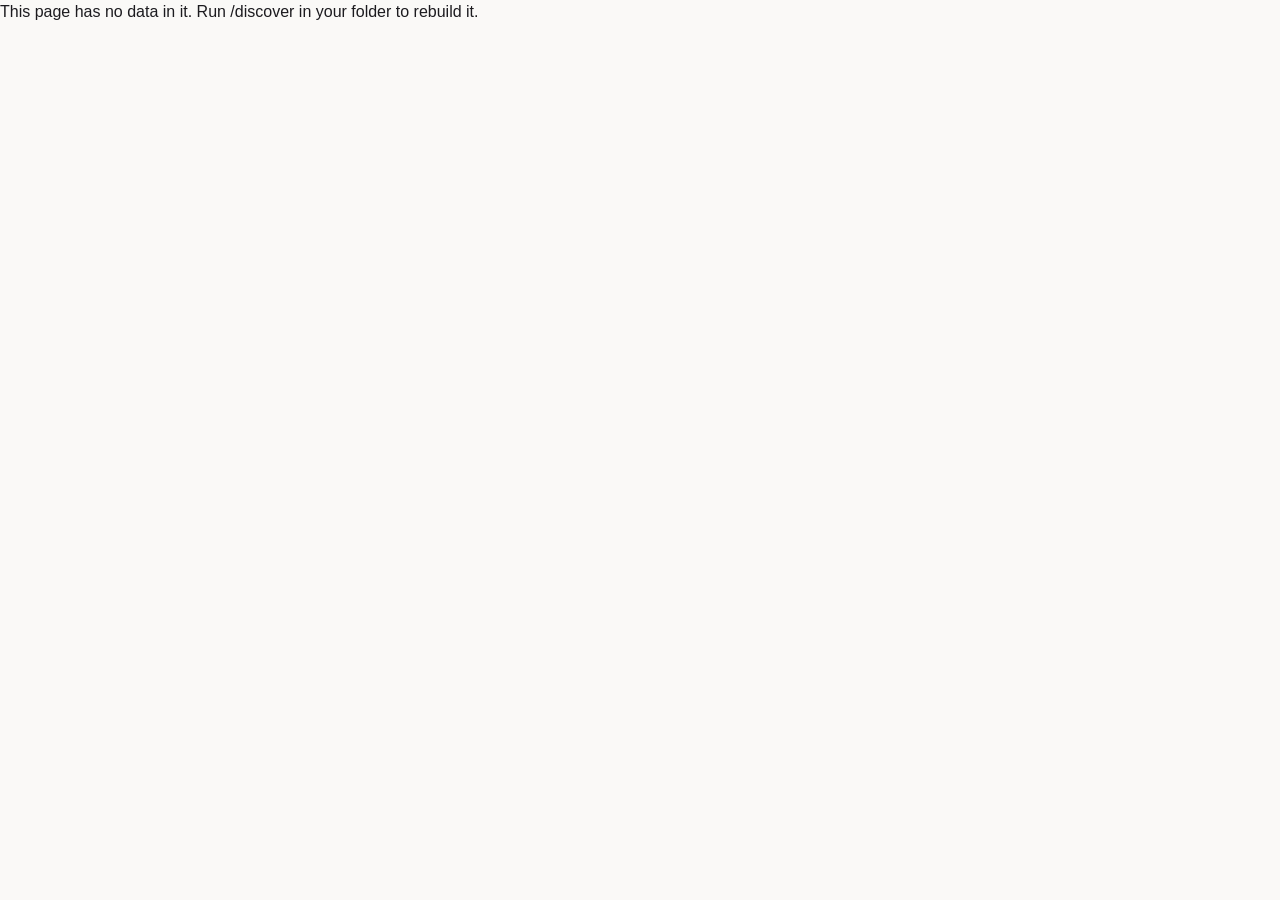
<file: plugins/discover/shared/page-template.html>
<!doctype html>
<html lang="en">
<head>
<meta charset="utf-8">
<meta name="viewport" content="width=device-width, initial-scale=1">
<meta http-equiv="Content-Security-Policy" content="default-src 'none'; script-src 'unsafe-inline'; style-src 'unsafe-inline'; img-src data:; base-uri 'none'; form-action 'none'">
<title>Discovery</title>
<style>
:root {
  --paper: #faf9f7; --card: #ffffff; --ink: #1c1b1f; --soft: #5b5966; --line: #e4e1ea;
  --violet: #57068c; --accent: #57068c; --accent-soft: #f1e8f7; --on-violet: #ffffff;
  --for: #1d5fa8; --for-soft: #e6eff9; --against: #b3541e; --against-soft: #fbeee4;
  --note: #f4f2ee; --ok: #1f7a4d; --ok-soft: #e2f3e9; --wait: #8a5a00; --wait-soft: #fbf0d9;
  --zone: #f7eefc;
}
@media (prefers-color-scheme: dark) {
  :root {
    --paper: #151418; --card: #1e1d23; --ink: #eceaf1; --soft: #a7a4b3; --line: #33313b;
    --violet: #57068c; --accent: #c9a2e8; --accent-soft: #2c2236; --on-violet: #ffffff;
    --for: #8db8ea; --for-soft: #1c2a3b; --against: #eaa77c; --against-soft: #3a261a;
    --note: #25232b; --ok: #7fd1a5; --ok-soft: #173326; --wait: #f0c56b; --wait-soft: #3a2f16;
    --zone: #251c2e;
  }
}
* { box-sizing: border-box; }
html { -webkit-text-size-adjust: 100%; }
body { margin: 0; background: var(--paper); color: var(--ink);
  font: 16px/1.55 -apple-system, BlinkMacSystemFont, "Segoe UI", Roboto, Helvetica, Arial, sans-serif;
  overflow-wrap: anywhere; }
.wrap { max-width: 880px; margin: 0 auto; padding: 0 16px; }
header.top { background: var(--violet); color: var(--on-violet); padding: 26px 0 22px; }
header.top .eyebrow { color: #e9d7f7; }
header.top h1 { color: #fff; }
header.top .meta { color: #e9d7f7; }
.eyebrow { font-size: 12px; letter-spacing: .12em; text-transform: uppercase; color: var(--accent); font-weight: 700; }
h1 { font-size: 26px; line-height: 1.25; margin: 6px 0 8px; }
h2 { font-size: 21px; margin: 0 0 4px; }
h3 { font-size: 16px; margin: 22px 0 8px; }
h4 { font-size: 14px; margin: 14px 0 6px; }
.meta { font-size: 14px; margin: 0; }
.progress { list-style: none; margin: 18px 0 0; padding: 0; display: grid; grid-template-columns: repeat(6, 1fr); gap: 8px; }
.progress li { background: rgba(255,255,255,.10); border: 1px solid rgba(255,255,255,.22); border-radius: 10px; padding: 8px 10px; min-width: 0; }
.progress .num { font-size: 11px; opacity: .8; letter-spacing: .06em; text-transform: uppercase; display: block; }
.progress .name { font-weight: 700; font-size: 14px; display: block; }
.progress .state { font-size: 12px; display: block; margin-top: 2px; }
.progress li.done { background: #fff; color: var(--violet); border-color: #fff; }
.progress li.waiting { background: #ffe9a8; color: #3d2a00; border-color: #ffe9a8; }
.progress li.running { background: #e9d7f7; color: #2d0549; border-color: #e9d7f7; }
.progress li.skipped { opacity: .65; }
@media (max-width: 720px) { .progress { grid-template-columns: repeat(3, 1fr); } }
@media (max-width: 420px) { .progress { grid-template-columns: repeat(2, 1fr); } }
nav.jump { position: sticky; top: 0; z-index: 5; background: var(--paper); border-bottom: 1px solid var(--line); }
nav.jump .wrap { display: flex; gap: 6px; overflow-x: auto; padding-top: 8px; padding-bottom: 8px; scrollbar-width: thin; }
nav.jump a { white-space: nowrap; font-size: 13px; text-decoration: none; padding: 5px 10px; border-radius: 999px;
  border: 1px solid var(--line); color: var(--ink); background: var(--card); }
nav.jump a:hover { border-color: var(--accent); }
main { padding: 8px 0 56px; }
section.part { padding: 30px 0 6px; border-bottom: 1px solid var(--line); scroll-margin-top: 52px; }
section.part:last-of-type { border-bottom: 0; }
.lead { color: var(--soft); font-size: 14px; margin: 0 0 14px; }
.notice { background: var(--note); border-left: 4px solid var(--accent); padding: 12px 14px; border-radius: 6px; font-size: 15px; margin: 18px 0 0; }
.waiting { background: var(--wait-soft); color: var(--ink); border-left: 4px solid var(--wait); padding: 10px 14px; border-radius: 6px; font-size: 15px; margin: 0 0 14px; }
.waiting strong { color: var(--wait); }
.notrun { background: var(--card); border: 1px dashed var(--line); border-radius: 12px; padding: 16px 18px; color: var(--soft); }
.notrun p { margin: 0; }
.notrun p + p { margin-top: 4px; }
code { font: 600 14px/1.4 ui-monospace, SFMono-Regular, Menlo, Consolas, monospace; background: var(--accent-soft); color: var(--accent);
  padding: 1px 6px; border-radius: 6px; }
.toolbar { display: flex; gap: 8px; flex-wrap: wrap; margin: 4px 0 6px; }
button { font: inherit; font-size: 14px; padding: 7px 12px; border-radius: 8px; border: 1px solid var(--line);
  background: var(--card); color: var(--ink); cursor: pointer; }
button:hover { border-color: var(--accent); }
button.primary { background: var(--violet); color: #fff; border-color: var(--violet); }
button:focus-visible, summary:focus-visible, a:focus-visible { outline: 2px solid var(--accent); outline-offset: 2px; }
a { color: var(--accent); }
.panel { background: var(--card); border: 1px solid var(--line); border-radius: 12px; padding: 16px 18px; margin: 10px 0; }
.panel > :first-child { margin-top: 0; }
.panel > :last-child { margin-bottom: 0; }
.big { font-size: 18px; font-weight: 650; margin: 0; }
.small { font-size: 13px; color: var(--soft); }
.chips { display: flex; flex-wrap: wrap; gap: 6px; margin: 6px 0; }
.chip { display: inline-block; font-size: 12px; font-weight: 650; padding: 3px 9px; border-radius: 999px; background: var(--note); color: var(--soft); border: 1px solid var(--line); }
.chip.accent { background: var(--accent-soft); color: var(--accent); border-color: transparent; }
.chip.risk { background: var(--violet); color: #fff; border-color: transparent; }
.chip.ok { background: var(--ok-soft); color: var(--ok); border-color: transparent; }
.chip.wait { background: var(--wait-soft); color: var(--wait); border-color: transparent; }
.chip.no { background: var(--against-soft); color: var(--against); border-color: transparent; }
.chip.guess { background: var(--card); color: var(--wait); border: 1px dashed var(--wait); }
.sources { margin: 8px 0 0; padding: 0; list-style: none; font-size: 14px; }
.sources li { margin: 3px 0; }
.sources .from { color: var(--soft); font-size: 13px; }
.aid { display: inline-block; font-size: 11px; font-weight: 800; color: var(--accent); background: var(--accent-soft); border-radius: 6px; padding: 1px 6px; margin-right: 6px; vertical-align: 1px; }
.about { font-size: 13px; color: var(--soft); margin: 4px 0 0; }
.about b { color: var(--ink); font-weight: 650; }
ul.clean { margin: 0; padding-left: 20px; } ul.clean li { margin-bottom: 6px; }
ol.clean { margin: 0; padding-left: 22px; } ol.clean li { margin-bottom: 8px; }
.quote-box { font-size: 17px; margin: 0; padding: 12px 14px; border-left: 4px solid var(--accent); background: var(--accent-soft); border-radius: 6px; }

/* Assumption map */
.map { display: grid; grid-template-columns: 140px repeat(3, 1fr); gap: 6px; margin: 10px 0 4px; }
.map .head { font-size: 12px; font-weight: 700; color: var(--soft); padding: 4px 6px; align-self: end; }
.map .rowhead { font-size: 12px; font-weight: 700; color: var(--soft); padding: 8px 6px; }
.map .cell { background: var(--card); border: 1px solid var(--line); border-radius: 10px; padding: 8px; min-height: 64px; font-size: 13px; min-width: 0; }
.map .cell.zone { background: var(--zone); border: 2px solid var(--accent); }
.map .cell ul { margin: 0; padding-left: 16px; }
.map .cell li { margin-bottom: 4px; }
.map .cell .cell-label { display: none; }
.map-key { font-size: 13px; color: var(--soft); margin: 4px 0 0; }
@media (max-width: 640px) {
  .map { grid-template-columns: 1fr; }
  .map .head, .map .rowhead { display: none; }
  .map .cell { min-height: 0; }
  .map .cell.empty { display: none; }
  .map .cell .cell-label { display: block; font-weight: 700; font-size: 12px; color: var(--soft); margin-bottom: 4px; }
}
.acard { background: var(--card); border: 1px solid var(--line); border-radius: 12px; padding: 14px 16px; margin: 10px 0; }
.acard.risky { border-left: 5px solid var(--accent); }
.acard .statement { font-size: 17px; font-weight: 650; margin: 2px 0 6px; }
.tests { font-size: 14px; margin: 6px 0 0; }
.tests div { margin: 2px 0; }

/* Evidence cards (from the evidence check v6) */
details.card { background: var(--card); border: 1px solid var(--line); border-radius: 12px; margin: 14px 0; overflow: hidden; }
details.card > summary { list-style: none; cursor: pointer; padding: 16px 18px; }
details.card > summary::-webkit-details-marker { display: none; }
.card-top { display: flex; justify-content: space-between; gap: 12px; align-items: baseline; flex-wrap: wrap; }
.statement { font-size: 18px; font-weight: 650; margin: 4px 0 10px; }
.pill { display: inline-block; font-size: 13px; font-weight: 700; padding: 4px 10px; border-radius: 999px;
  background: var(--accent-soft); color: var(--accent); white-space: nowrap; }
.basis { color: var(--soft); font-size: 14px; margin: 8px 0 0; }
.bar { display: flex; height: 10px; border-radius: 999px; overflow: hidden; background: var(--line); }
.bar span { display: block; height: 100%; }
.bar .f { background: var(--for); } .bar .a { background: var(--against); }
.tally { display: flex; justify-content: space-between; gap: 8px; font-size: 13px; margin-top: 5px; }
.tally .f { color: var(--for); font-weight: 650; } .tally .a { color: var(--against); font-weight: 650; text-align: right; }
.hint { color: var(--soft); font-size: 13px; margin-top: 8px; }
details.card[open] .hint { display: none; }
.body { padding: 2px 18px 18px; border-top: 1px solid var(--line); }
.explain { font-size: 15px; margin: 14px 0; }
.cols { display: grid; grid-template-columns: 1fr 1fr; gap: 14px; }
@media (max-width: 640px) { .cols { grid-template-columns: 1fr; } }
.col h4 { font-size: 14px; margin: 0 0 8px; }
.col.f h4 { color: var(--for); } .col.a h4 { color: var(--against); }
.item { border-radius: 10px; padding: 12px 12px 10px; margin-bottom: 10px; font-size: 15px; }
.col.f .item { background: var(--for-soft); } .col.a .item { background: var(--against-soft); }
.item.plain { background: var(--note); }
.quote { margin: 0 0 8px; }
.who { color: var(--soft); font-size: 13px; margin: 0 0 4px; }
.did { font-size: 13px; margin: 0 0 6px; }
.tag { display: inline-block; font-size: 11px; font-weight: 700; letter-spacing: .03em; text-transform: uppercase;
  border: 1px solid var(--line); border-radius: 6px; padding: 1px 6px; margin-right: 6px; color: var(--soft); background: var(--card); }
.open { font-size: 13px; margin: 0; }
.empty { color: var(--soft); font-size: 14px; font-style: italic; margin: 0 0 10px; }
.sub { margin-top: 16px; }
.sub h4 { font-size: 14px; margin: 0 0 8px; }
details.more { margin-top: 16px; border-top: 1px dashed var(--line); padding-top: 12px; }
details.more > summary { cursor: pointer; font-size: 14px; font-weight: 650; color: var(--soft); }
.reason { font-size: 13px; font-weight: 650; margin: 0 0 6px; }

/* Problems */
.pcard { background: var(--card); border: 1px solid var(--line); border-radius: 12px; padding: 14px 16px; margin: 12px 0; }
.pcard.picked { border: 2px solid var(--accent); }
.pcard details { margin-top: 8px; }
.pcard details > summary { cursor: pointer; font-size: 14px; font-weight: 650; color: var(--accent); }

/* Stress test */
.critic { background: var(--card); border: 1px solid var(--line); border-radius: 12px; padding: 14px 16px; margin: 12px 0; }
.critic .role { font-weight: 750; margin: 0; }
.point { border-top: 1px solid var(--line); padding: 10px 0 2px; margin-top: 10px; }
.point p { margin: 0 0 4px; }
.qa { border-left: 3px solid var(--line); padding: 4px 0 4px 12px; margin: 10px 0; }
.qa .q { font-weight: 650; margin: 0 0 4px; }
.qa .a { margin: 0; }
.change { display: flex; gap: 10px; align-items: flex-start; justify-content: space-between; flex-wrap: wrap; border-top: 1px solid var(--line); padding: 10px 0; }
.change:first-child { border-top: 0; }
.change .what { flex: 1 1 320px; min-width: 0; }
.change .what p { margin: 0 0 4px; }

/* Interview plan */
.guide-sec { margin: 14px 0 0; }
.guide-sec h4 { color: var(--accent); text-transform: uppercase; letter-spacing: .06em; font-size: 12px; margin: 0 0 6px; }
.gq { background: var(--card); border: 1px solid var(--line); border-radius: 10px; padding: 10px 12px; margin: 0 0 8px; }
.gq .qt { margin: 0; font-weight: 600; }
.gq ul { margin: 6px 0 0; padding-left: 18px; font-size: 14px; color: var(--soft); }
table.marks { width: 100%; border-collapse: collapse; font-size: 14px; }
table.marks th, table.marks td { text-align: left; padding: 8px 6px; border-bottom: 1px solid var(--line); vertical-align: top; }
table.marks th { font-size: 12px; color: var(--soft); text-transform: uppercase; letter-spacing: .05em; }
@media (max-width: 560px) {
  table.marks thead { display: none; }
  table.marks tr { display: block; border-bottom: 1px solid var(--line); padding: 6px 0; }
  table.marks td { display: block; border: 0; padding: 2px 0; }
}
.rewrite { border-top: 1px solid var(--line); padding: 10px 0; }
.rewrite:first-child { border-top: 0; }
.rewrite p { margin: 0 0 4px; }
.rewrite .old { text-decoration: line-through; color: var(--soft); }
.outreach { white-space: pre-wrap; background: var(--note); border-radius: 8px; padding: 10px 12px; margin: 8px 0; font-size: 15px; }
.sheet { background: #fff; color: #111; border: 1px solid var(--line); border-radius: 12px; padding: 18px 20px; margin: 10px 0; }
.sheet h4 { margin: 14px 0 6px; color: #111; }
.sheet .line { border-bottom: 1px solid #999; height: 26px; }
.sheet .fields { display: grid; grid-template-columns: 1fr 1fr; gap: 8px; margin-top: 12px; }
.sheet .field { border: 1px solid #bbb; border-radius: 8px; padding: 8px 10px; min-height: 110px; break-inside: avoid; }
.sheet .field.wide { grid-column: 1 / -1; }
.sheet .field b { font-size: 13px; }
.sheet .slots { display: grid; grid-template-columns: repeat(3, 1fr); gap: 10px; }
@media (max-width: 560px) { .sheet .slots, .sheet .fields { grid-template-columns: 1fr; } }
.sheet ol { padding-left: 20px; margin: 0; font-size: 14px; }
.sheet .small { color: #444; }

/* What people said */
.tally-row { display: flex; gap: 12px; align-items: center; justify-content: space-between; flex-wrap: wrap; border-top: 1px solid var(--line); padding: 10px 0; }
.tally-row:first-child { border-top: 0; }
.tally-row .what { flex: 1 1 300px; min-width: 0; }
.tally-row .what p { margin: 0 0 2px; }
.meter { flex: 0 0 auto; display: flex; align-items: center; gap: 8px; }
.meter .count { font-size: 20px; font-weight: 750; }
.fact { border-top: 1px solid var(--line); padding: 8px 0; }
.fact:first-child { border-top: 0; }
.fact p { margin: 0 0 4px; }
footer { color: var(--soft); font-size: 13px; margin-top: 40px; }

@media print {
  body { background: #fff; color: #000; }
  nav.jump, .toolbar, .hint, .noprint, button { display: none !important; }
  header.top { background: #fff; color: #000; padding: 0; }
  header.top h1, header.top .meta, header.top .eyebrow { color: #000; }
  .progress li { border-color: #999; background: #fff; color: #000; }
  details.card, .panel, .acard, .pcard, .critic { break-inside: avoid; border-color: #bbb; }
  a { color: #000; }
  body.print-notes > *:not(#print-root) { display: none !important; }
  #print-root .sheet { border: 0; padding: 0; margin: 0; }
}
</style>
</head>
<body>
<div id="app"></div>
<script id="discovery-data" type="application/json">__DISCOVERY_DATA__</script>
<script>
(function () {
  "use strict";
  var app = document.getElementById("app");
  var payload;
  try { payload = JSON.parse(document.getElementById("discovery-data").textContent); }
  catch (e) { app.textContent = "This page has no data in it. Run /discover in your folder to rebuild it."; return; }
  var D = payload.data || {};
  var C = payload.computed || {};
  var steps = D.steps || {};

  // ---------- helpers: every bit of text goes in with textContent ----------
  function el(tag, attrs, kids) {
    var node = document.createElement(tag);
    Object.keys(attrs || {}).forEach(function (k) {
      if (k === "text") node.textContent = attrs[k];
      else if (k === "class") node.className = attrs[k];
      else node.setAttribute(k, attrs[k]);
    });
    (kids || []).forEach(function (kid) {
      if (kid === null || kid === undefined || kid === false) return;
      node.appendChild(typeof kid === "string" ? document.createTextNode(kid) : kid);
    });
    return node;
  }
  function isWebLink(url) { return typeof url === "string" && /^https?:\/\//i.test(url); }
  function link(url, label) {
    if (!isWebLink(url)) return el("span", { text: label });
    return el("a", { href: url, target: "_blank", rel: "noopener noreferrer", text: label });
  }
  function plural(n, one, many) { return n + " " + (n === 1 ? one : many); }
  function fullStop(s) { s = String(s).replace(/\s+$/, ""); return /[.!?]$/.test(s) ? s : s + "."; }
  function list(lines, cls) {
    return el("ul", { class: cls || "clean" }, lines.map(function (t) { return el("li", { text: t }); }));
  }
  function code(cmd) { return el("code", { text: cmd }); }
  function notRun(cmd, before) {
    return el("div", { class: "notrun" }, [
      el("p", { text: "Not run yet." }),
      el("p", {}, [before || "Type ", code(cmd), " to fill this."])
    ]);
  }
  function skippedBox(cmd) {
    return el("div", { class: "notrun" }, [
      el("p", { text: "Skipped. You went ahead to a later step." }),
      el("p", {}, ["Type ", code(cmd), " any time to fill this in."])
    ]);
  }
  function waitingBox(textValue) {
    return el("div", { class: "waiting" }, [el("strong", { text: "Waiting for you: " }), textValue || "a decision in the chat."]);
  }

  var byId = {};
  (D.assumptions || []).forEach(function (a) { byId[a.id] = a; });
  var ranOn = (D.evidence && D.evidence.run_on) || [];
  var covered = C.covered || {};
  function isCovered(a) { return Object.prototype.hasOwnProperty.call(covered, a.id); }
  function notSearched(a) {
    return steps.evidence === "done" && a.riskiest && a.searchable && ranOn.indexOf(a.id) === -1 && !isCovered(a);
  }
  function coveredLine(a) {
    // Contract v2.1 point 5: the picked problem's statement was checked in Find problems.
    var n = (C.problem_counts || {})[covered[a.id]] || { voices: 0, pages: 0 };
    return "Checked in Find problems: " + plural(n.voices, "person or source", "people or sources") + " on " +
      plural(n.pages, "page", "pages") + ". The quotes are under the problem you picked.";
  }
  function aRef(id, prefix) {
    var a = byId[id];
    return el("p", { class: "about" }, [
      prefix ? el("span", { text: prefix + " " }) : null,
      el("span", { class: "aid", text: id }),
      el("b", { text: a ? a.statement : "(this assumption is no longer on the list)" })
    ]);
  }

  var KIND = {
    problem: "The problem", people: "Who has it", today: "What people do today",
    future: "What people would do (interviews only)"
  };
  var IMPORTANCE = { high: "Hurts a lot if wrong", medium: "Hurts some if wrong", low: "Hurts a little if wrong" };
  var EVIDENCE = { none: "No evidence yet", weak: "Some evidence", strong: "Good evidence already" };
  // Where a part of the idea or an assumption came from (contract v2.1 point 1).
  var SOURCE = { student: "Your words", "checked sources": "From the checked sources", "ai guess": "AI's guess, to test", interviews: "From your interviews" };
  var IDEA_PART = { who: "Who", problem: "The problem", today: "How they handle it today", who_pays: "Who pays" };
  var STEP_NAMES = [
    ["find_problems", "Find problems", "/discover-find-problems"], ["frame", "Frame", "/discover-frame"],
    ["evidence", "Evidence", "/discover-evidence"], ["stress_test", "Stress test", "/discover-stress-test"],
    ["interview_plan", "Interview plan", "/discover-interview-plan"], ["interview_sort", "Interview sort", "/discover-interview-sort"]
  ];
  var STATE_WORDS = { done: "Done", waiting: "Your turn", running: "Being checked", not_run: "Not run yet", skipped: "Skipped" };

  // ---------- 1. Header ----------
  var area = D.area || {};
  var idea = D.idea || {};
  var title = idea.sentence || (area.text ? "Area: " + area.text : "Your discovery page");
  var header = el("header", { class: "top" }, [el("div", { class: "wrap" }, [
    el("div", { class: "eyebrow", text: "Berkley Center for Entrepreneurship · Discover" }),
    el("h1", { text: title }),
    (idea.sentence && D.entry === "area" && area.text) ? el("p", { class: "meta", text: "Started from the area: " + area.text }) : null,
    el("p", { class: "meta", text: "Started " + (D.created || "") + " · Updated " + (D.updated || "") +
      " · " + (D.mode === "path" ? "Running the whole path" : "Step by step") }),
    el("ol", { class: "progress", "aria-label": "Progress" }, STEP_NAMES.map(function (s, i) {
      var state = steps[s[0]] || "not_run";
      // A started interview sort waits on the student's answer about names in the notes.
      if (s[0] === "interview_sort" && state === "running") state = "waiting";
      var label = (state === "skipped" && s[0] === "find_problems") ? "Skipped: you came with an idea" : STATE_WORDS[state] || state;
      return el("li", { class: state }, [
        el("span", { class: "num", text: "Step " + (i + 1) }),
        el("span", { class: "name", text: s[1] }),
        el("span", { class: "state", text: label })
      ]);
    }))
  ])]);
  app.appendChild(header);

  var navItems = [];
  if (D.entry === "area") navItems.push(["problems", "Problems found"]);
  navItems.push(["assumptions", "Your assumptions"], ["web", "What the web says"], ["stress", "Stress test"],
    ["plan", "Interview plan"], ["said", "What people said"]);
  app.appendChild(el("nav", { class: "jump", "aria-label": "Sections" }, [el("div", { class: "wrap" },
    navItems.map(function (n) { return el("a", { href: "#" + n[0], text: n[1] }); }))]));

  var main = el("main", {}, []);
  var wrap = el("div", { class: "wrap" }, []);
  main.appendChild(wrap);
  app.appendChild(main);
  wrap.appendChild(el("p", { class: "notice", text: "This page shows what was found, how it was checked and what you decided. It does not say whether your idea is good. The people you interview will tell you that." }));

  function part(id, heading, lead) {
    var s = el("section", { class: "part", id: id }, [el("h2", { text: heading }), lead ? el("p", { class: "lead", text: lead }) : null]);
    wrap.appendChild(s);
    return s;
  }

  // ---------- evidence item card (v6) ----------
  var SIGNAL_LINE = "Signal: what the quote shows the person doing about the problem, such as complaining, paying or using a workaround.";
  var REASON = {
    second_hand: "Someone describing other people, not their own experience.",
    stake: "The page shows the writer gains if you believe them.",
    not_original: "A number repeated from somewhere else, or with no word on who counted it.",
    vague_amount: "A rough amount with no count behind it.",
    indirect: "It's about a different situation or a wider group, or it only connects through a guess.",
    group_not_shown: "The page doesn't show the writer is one of the people you asked about.",
    old: "More than five years old.",
    could_not_open: "The page wouldn't open, so the quote couldn't be checked.",
    pasted: "Pasted in by you, and not checked.",
    not_on_page: "The quote wasn't on the page.",
    off_target: "It is about something else.",
    author_not_shown: "The page doesn't show who wrote it or when."
  };
  function itemCard(item, plain) {
    var kids = [el("p", { class: "quote", text: "“" + item.quote + "”" })];
    var who = [item.who, item.when, item.where].filter(Boolean).join(" · ");
    kids.push(el("p", { class: "who", text: who }));
    if (item.kind === "own words") {
      kids.push(el("p", { class: "did", text: item.did ? "What they did: " + item.did : "Opinion only. They don't describe doing anything about it." }));
    } else if (item.did) {
      kids.push(el("p", { class: "did", text: (item.kind === "number" ? "What they counted: " : "What they state: ") + item.did }));
    }
    if (item.note) kids.push(el("p", { class: "did", text: "Note: " + item.note }));
    kids.push(el("p", { class: "open" }, [
      item.signal && item.signal !== "none" ? el("span", { class: "tag", text: "Signal: " + item.signal }) : null,
      item.found_in_check ? el("span", { class: "tag", text: "Found during the check" }) : null,
      link(item.link, "Open the page")
    ]));
    return el("div", { class: "item" + (plain ? " plain" : "") }, kids);
  }

  // ---------- 2. Problems found (area entry only) ----------
  if (D.entry === "area") {
    var sp = part("problems", "Problems found", "Problems people describe in the area you chose, found on the web and checked separately.");
    var fp = steps.find_problems;
    if (fp === "not_run") sp.appendChild(notRun("/discover-find-problems"));
    else if (fp === "running") {
      if (D.waiting_on_student) sp.appendChild(waitingBox(D.waiting_on_student));
      sp.appendChild(el("div", { class: "notrun" }, [
        el("p", { text: "Collected, but not checked yet. Nothing is shown here until a separate check has opened every page again." }),
        el("p", {}, ["Type ", code("/discover-find-problems"), " to finish."])
      ]));
    }
    else {
      if (fp === "waiting") sp.appendChild(waitingBox(D.waiting_on_student));
      var areaBits = [el("p", { class: "big", text: "Area: " + (area.text || "") })];
      if (area.people) areaBits.push(el("p", { class: "small", style: "margin:4px 0 0", text: "Who you want to help: " + area.people }));
      sp.appendChild(el("div", { class: "panel" }, areaBits));
      sp.appendChild(el("p", { class: "small", text: "Order: by how many different people or sources describe each problem, then by how many different pages. More voices does not mean a better problem." }));
      sp.appendChild(el("p", { class: "small", text: SIGNAL_LINE }));
      if (D.problems_note) sp.appendChild(el("p", { class: "notice", text: D.problems_note }));
      var counts = C.problem_counts || {};
      var onePage = C.problem_one_page || {};
      (D.problems || []).forEach(function (p) {
        var n = counts[p.id] || { voices: 0, pages: 0 };
        var same = onePage[p.id] || 0;
        var items = p.items || [];
        var shown = items.filter(function (i) { return i.side === "for"; });
        var other = items.filter(function (i) { return i.side !== "for"; });
        var body = [
          el("div", { class: "card-top" }, [
            el("span", { class: "eyebrow", text: "Problem " + p.id.replace(/^P/, "") }),
            p.picked ? el("span", { class: "chip risk", text: "You picked this" }) : null
          ]),
          el("p", { class: "statement", text: p.statement }),
          el("p", { class: "small", style: "margin:0", text: "Who has it: " + p.who }),
          (p.signals || []).length ? el("div", { class: "chips" }, p.signals.map(function (s) { return el("span", { class: "chip accent", text: s }); }))
            : el("p", { class: "small", style: "margin:0", text: "No signal beyond the statement itself." }),
          el("p", { class: "small", style: "margin:0", text: plural(n.voices, "person or source", "people or sources") + " on " + plural(n.pages, "page", "pages") + "." }),
          same >= 2 ? el("p", { class: "small", style: "margin:0", text: same + " of these are on one page." }) : null,
          p.about_one ? el("p", { class: "small", style: "margin:0", text: (p.about_one.voices || []).length + " of these are about one " + fullStop(p.about_one.what) }) : null
        ];
        var det = el("details", {}, [el("summary", { text: "See the quotes (" + items.length + ")" })]);
        shown.forEach(function (i) { det.appendChild(itemCard(i, true)); });
        if (other.length) {
          det.appendChild(el("h4", { text: "Also on these pages" }));
          other.forEach(function (i) {
            var card = itemCard(i, true);
            card.insertBefore(el("p", { class: "reason", text: i.side === "against" ? "Points the other way." : "Background, counted for neither side." }), card.firstChild);
            det.appendChild(card);
          });
        }
        body.push(det);
        sp.appendChild(el("div", { class: "pcard" + (p.picked ? " picked" : "") }, body));
      });
      if (!(D.problems || []).length && !D.problems_note) sp.appendChild(el("p", { class: "empty", text: "No problems passed the check." }));
    }
  }

  // ---------- 3. Your assumptions ----------
  var sa = part("assumptions", "Your assumptions", "Each one is a single claim that real people can prove wrong.");
  if (steps.frame === "not_run") sa.appendChild(notRun("/discover-frame"));
  else {
    if (steps.frame === "waiting") sa.appendChild(waitingBox(D.waiting_on_student));
    sa.appendChild(el("h3", { text: "Your idea, filled in" }));
    sa.appendChild(el("p", { class: "quote-box", text: D.fill_in_sentence || "" }));
    var ideaSources = idea.sources || {};
    var parts = Object.keys(IDEA_PART).filter(function (k) { return ideaSources[k] && idea[k]; });
    if (parts.length) {
      sa.appendChild(el("ul", { class: "sources" }, parts.map(function (k) {
        return el("li", {}, [el("b", { text: IDEA_PART[k] + ": " }), idea[k] + " ",
          el("span", { class: "from", text: "(" + (SOURCE[ideaSources[k]] || ideaSources[k]) + ")" })]);
      })));
    }
    if ((D.fill_in_sentence || "").indexOf("[guess:") !== -1)
      sa.appendChild(el("p", { class: "small", text: "Parts in [guess: ...] are the AI's guesses, to test. Nobody has checked them yet." }));
    if (D.who_counts) sa.appendChild(el("p", { class: "small", text: "Whose words count as evidence: " + D.who_counts }));

    var all = D.assumptions || [];
    sa.appendChild(el("h3", { text: "The map" }));
    sa.appendChild(el("p", { class: "small", style: "margin:0", text: "How much it would hurt if the assumption is wrong, against the evidence you have now. Riskiest ones are marked. At most 3 can be, and ones a search can check come first." }));
    var map = el("div", { class: "map" }, [el("div", { class: "head", text: "" })]);
    ["none", "weak", "strong"].forEach(function (e) { map.appendChild(el("div", { class: "head", text: EVIDENCE[e] })); });
    ["high", "medium", "low"].forEach(function (imp) {
      map.appendChild(el("div", { class: "rowhead", text: IMPORTANCE[imp] }));
      ["none", "weak", "strong"].forEach(function (ev) {
        var here = all.filter(function (a) { return a.importance === imp && a.evidence_now === ev; });
        var zone = imp === "high" && ev !== "strong";
        var cell = el("div", { class: "cell" + (zone ? " zone" : "") + (here.length ? "" : " empty") }, [
          el("span", { class: "cell-label", text: IMPORTANCE[imp] + " · " + EVIDENCE[ev] })
        ]);
        if (here.length) cell.appendChild(el("ul", {}, here.map(function (a) {
          return el("li", {}, [el("span", { class: "aid", text: a.id }), a.statement, a.riskiest ? el("strong", { text: " (riskiest)" }) : null]);
        })));
        map.appendChild(cell);
      });
    });
    sa.appendChild(map);

    function assumptionBlock(a) {
      var chips = [
        el("span", { class: "chip", text: KIND[a.kind] || a.kind }),
        el("span", { class: "chip", text: IMPORTANCE[a.importance] || a.importance }),
        el("span", { class: "chip", text: EVIDENCE[a.evidence_now] || a.evidence_now })
      ];
      if (notSearched(a)) chips.unshift(el("span", { class: "chip wait", text: "Not searched yet" }));
      if (a.riskiest) chips.unshift(el("span", { class: "chip risk", text: "Riskiest" }));
      if (!a.searchable) chips.push(el("span", { class: "chip wait", text: "Interviews only" }));
      if (!a.confirmed_by_student) chips.push(el("span", { class: "chip no", text: "Not confirmed by you yet" }));
      if (a.source) chips.push(el("span", { class: "chip" + (a.source === "ai guess" ? " guess" : ""), text: SOURCE[a.source] || a.source }));
      var kids = [
        el("div", { class: "chips" }, chips),
        el("p", { class: "statement" }, [el("span", { class: "aid", text: a.id }), a.statement])
      ];
      var tests = [];
      if (a.if_true) tests.push(el("div", { text: "If true, you'd expect to find: " + a.if_true }));
      if (a.if_false) tests.push(el("div", { text: "If not, you'd expect to find: " + a.if_false }));
      if (a.needs_number) tests.push(el("div", { class: "small", text: "This is about how many or how often, so only a count can settle it." }));
      if (tests.length) kids.push(el("div", { class: "tests" }, tests));
      if (!a.searchable && a.nearest_searchable) kids.push(aRef(a.nearest_searchable, "Nearest version a search can check:"));
      if (isCovered(a)) kids.push(el("p", { class: "about", text: coveredLine(a) }));
      return el("div", { class: "acard" + (a.riskiest ? " risky" : "") }, kids);
    }
    var searchable = all.filter(function (a) { return a.searchable; });
    var later = all.filter(function (a) { return !a.searchable; });
    sa.appendChild(el("h3", { text: "A web search can check these" }));
    if (searchable.length) searchable.forEach(function (a) { sa.appendChild(assumptionBlock(a)); });
    else sa.appendChild(el("p", { class: "empty", text: "None yet." }));
    sa.appendChild(el("h3", { text: "Only interviews can check these" }));
    sa.appendChild(el("p", { class: "small", style: "margin:0", text: "A web search can't answer these. Most are about what people would do with something that doesn't exist yet." }));
    if (later.length) later.forEach(function (a) { sa.appendChild(assumptionBlock(a)); });
    else sa.appendChild(el("p", { class: "empty", text: "None." }));

    sa.appendChild(el("h3", { text: "Where you described a solution, not a problem" }));
    if ((D.solution_words || []).length) sa.appendChild(el("div", { class: "chips" }, D.solution_words.map(function (w) { return el("span", { class: "chip accent", text: "“" + w + "”" }); })));
    else sa.appendChild(el("p", { class: "empty", text: "None found." }));

    sa.appendChild(el("h3", { text: "What would make you drop this idea" }));
    if (D.kill_criteria) sa.appendChild(el("p", { class: "quote-box", text: D.kill_criteria }));
    else sa.appendChild(el("p", { class: "empty", text: "Not written yet." }));
  }

  // ---------- 4. What the web says (v6 report) ----------
  var sw = part("web", "What the web says", "What people and organisations say for and against the assumptions the web search ran on. Every quote was opened again by a separate check.");
  var EV = D.evidence || {};
  var LABEL = {
    supported: ["The web backs this up", "Two or more people or sources, on at least two different pages, back this up, and nobody counted says the opposite."],
    contradicted: ["The web points the other way", "Two or more people or sources, on at least two different pages, say the opposite, and nobody counted backs it up."],
    mixed: ["People are split", "People or sources were counted on both sides."],
    thin: ["Too little to tell", ""],
    nothing: ["Nothing solid found", "Nothing passed the check. That does not mean it is false. It may mean people don't write about this online, or that relevant pages weren't read."]
  };
  var THIN = {
    one_voice: "Only one person or source was counted, with nobody on the other side.",
    one_page: "Everyone counted is on the same page, so this may be one small corner of the web.",
    opinions_only: "People gave opinions, but nobody described doing anything about it.",
    needs_number: "This is a claim about how many or how often, and no count turned up. People's stories show that it happens, not how often."
  };
  function sideColumn(r, side, heading) {
    var allItems = (r.items || []).filter(function (i) { return i.side === side; });
    var counted = allItems.filter(function (i) { return i.result === "counts"; });
    var aside = allItems.length - counted.length;
    var unread = (r.unread && r.unread[side]) || 0;
    var leaning = side === "for" ? "back it up" : "point the other way";
    var kids = [el("h4", { text: heading + " (" + counted.length + ")" })];
    // Per side: what was found in the pages read, and how many pages that seemed to hold more weren't read.
    var found = allItems.length
      ? "In the pages read: " + plural(allItems.length, "item", "items") + " found, " + (counted.length ? counted.length : "none") + " counted."
      : "In the pages read: nothing found.";
    var unclear = (r.unread && r.unread.unclear) || 0;
    // Contract v1.7 point 8: while some unread page's side wasn't clear, never say none leaned this way.
    // The result card says how many pages that is.
    var notRead = unread
      ? plural(unread, "more page", "more pages") + " seemed to " + leaning + ", but " + (unread === 1 ? "wasn't" : "weren't") + " read."
      : unclear ? "" : "No unread page seemed to " + leaning + ".";
    kids.push(el("p", { class: "small side-counts", style: "margin:0 0 8px" }, notRead ? [found, el("br"), notRead] : [found]));
    if (!counted.length && aside) kids.push(el("p", { class: "empty", text: "None passed the check. See “Not counted, and why” below." }));
    counted.forEach(function (i) { kids.push(itemCard(i)); });
    return el("div", { class: "col " + (side === "for" ? "f" : "a") }, kids);
  }
  function resultCard(r, index) {
    var a = byId[r.assumption] || { statement: "" };
    var g = (C.grades || {})[r.assumption] || { status: "nothing", why: "", "for": 0, against: 0, voices: 0, pages: 0 };
    var label = LABEL[g.status] || LABEL.nothing;
    var explain = g.status === "thin" ? (THIN[g.why] || "Too little was counted to say either way.") : label[1];
    var total = g["for"] + g.against;
    var bar = el("div", { class: "bar", role: "img", "aria-label": g["for"] + " counted for, " + g.against + " counted against" }, total ? [
      el("span", { class: "f", style: "width:" + (100 * g["for"] / total) + "%" }),
      el("span", { class: "a", style: "width:" + (100 * g.against / total) + "%" })
    ] : []);
    var basis = g.voices
      ? "Based on " + plural(g.voices, "person or source", "people or sources") + (g.voices > 1 && g.pages === 1 ? ", all on 1 page." : " on " + plural(g.pages, "page", "pages") + ".")
      : "Nothing was counted on either side.";
    var summary = el("summary", {}, [
      el("div", { class: "card-top" }, [
        el("span", { class: "eyebrow" }, [el("span", { class: "aid", text: r.assumption }), "Assumption"]),
        el("span", { class: "pill", text: label[0] })
      ]),
      el("p", { class: "statement", text: a.statement }),
      bar,
      el("div", { class: "tally" }, [
        el("span", { class: "f", text: g["for"] + " back it up" }),
        el("span", { class: "a", text: g.against + " point the other way" })
      ]),
      el("p", { class: "basis", text: basis }),
      el("p", { class: "hint noprint", text: "Click to see the quotes" })
    ]);
    var body = [el("p", { class: "explain", text: explain })];
    body.push(el("div", { class: "cols" }, [sideColumn(r, "for", "Backs it up"), sideColumn(r, "against", "Points the other way")]));
    var unclearPages = (r.unread && r.unread.unclear) || 0;
    if (unclearPages) body.push(el("p", { class: "small", text: plural(unclearPages, "page", "pages") + " found and not read; which side " + (unclearPages === 1 ? "it leans" : "they lean") + " wasn't clear." }));
    var context = (r.items || []).filter(function (i) { return i.side === "context" && i.result === "counts"; });
    if (context.length) body.push(el("div", { class: "sub" }, [el("h4", { text: "Also worth knowing (counted for neither side)" })].concat(context.map(function (i) { return itemCard(i, true); }))));
    if (r.still_open) body.push(el("div", { class: "sub" }, [el("h4", { text: "Still open" }), el("p", { text: r.still_open, style: "margin:0" })]));
    if ((r.not_found || []).length) body.push(el("div", { class: "sub" }, [el("h4", { text: "What this search didn't find" }), list(r.not_found)]));
    var aside = (r.items || []).filter(function (i) { return i.result !== "counts"; });
    if (aside.length) {
      var rows = aside.map(function (i) {
        var card = itemCard(i, true);
        var why = REASON[i.reason] || "It didn't pass the check.";
        var line = i.side === "for" ? "Would have backed it up. Not counted: " + why
          : i.side === "against" ? "Would have pointed the other way. Not counted: " + why
          : "Not counted, not even as background: " + why;
        card.insertBefore(el("p", { class: "reason", text: line }), card.firstChild);
        return card;
      });
      body.push(el("details", { class: "more" }, [el("summary", { text: "Not counted, and why (" + aside.length + ")" })].concat(rows)));
    }
    var card = el("details", { class: "card" }, [summary, el("div", { class: "body" }, body)]);
    if (index === 0) card.setAttribute("open", "");
    return card;
  }
  if (steps.evidence === "not_run") sw.appendChild(notRun("/discover-evidence"));
  else if (steps.evidence === "skipped") sw.appendChild(skippedBox("/discover-evidence"));
  else if (steps.evidence === "running") {
    if (D.waiting_on_student) sw.appendChild(waitingBox(D.waiting_on_student));
    sw.appendChild(el("div", { class: "notrun" }, [
      el("p", { text: "Collected, but not checked yet. Nothing is shown here until a separate check has opened every page again." }),
      el("p", {}, ["Type ", code("/discover-evidence"), " to finish."])
    ]));
  } else {
    sw.appendChild(el("p", { class: "small", text: SIGNAL_LINE }));
    var tools = el("div", { class: "toolbar" }, []);
    var openAll = el("button", { type: "button", text: "Open every assumption" });
    var closeAll = el("button", { type: "button", text: "Close every assumption" });
    tools.appendChild(openAll); tools.appendChild(closeAll);
    sw.appendChild(tools);
    var cards = [];
    (EV.results || []).forEach(function (r, i) { var c = resultCard(r, i); cards.push(c); sw.appendChild(c); });
    var carried = (D.assumptions || []).filter(function (a) { return isCovered(a) && ranOn.indexOf(a.id) === -1; });
    if (carried.length) {
      sw.appendChild(el("div", { class: "panel" }, [el("p", { class: "small", style: "margin:0",
        text: "Already checked in Find problems, so this search spent its time on the others:" })]
        .concat(carried.map(function (a) { return el("div", {}, [aRef(a.id), el("p", { class: "about", text: coveredLine(a) })]); }))));
    }
    var unsearched = (D.assumptions || []).filter(notSearched);
    if (unsearched.length) {
      sw.appendChild(el("div", { class: "waiting" }, [el("strong", { text: "Not searched yet: " }),
        "these are riskiest now, but the web search hasn't looked at them. Type ", code("/discover-evidence"), " to search them."]));
      unsearched.forEach(function (a) { sw.appendChild(aRef(a.id)); });
    }
    openAll.addEventListener("click", function () { cards.forEach(function (c) { c.open = true; }); });
    closeAll.addEventListener("click", function () { cards.forEach(function (c) { c.open = false; }); });

    sw.appendChild(el("h3", { text: "What people use today" }));
    if ((EV.products || []).length) {
      sw.appendChild(el("div", { class: "panel" }, [
        el("ul", { class: "clean" }, EV.products.map(function (p) {
          return el("li", {}, [el("span", { class: "tag", text: p.kind }), link(p.link, p.name), el("span", { text: ": " + p.fact })]);
        })),
        el("p", { class: "small", style: "margin:10px 0 0", text: "Only what came up during the search. Not a full list. Each fact is from that option's own page, or, for a workaround, the page that shows people doing it." })
      ]));
    } else sw.appendChild(el("p", { class: "empty", text: "Nothing came up during the search." }));

    sw.appendChild(el("h3", { text: "Words people use" }));
    if ((EV.language || []).length) {
      sw.appendChild(el("div", { class: "chips" }, EV.language.map(function (w) { return el("span", { class: "chip accent", text: "“" + w + "”" }); })));
      sw.appendChild(el("p", { class: "small", text: "Short phrases copied from people's own words in the counted quotes. Useful for your questions and messages." }));
    } else sw.appendChild(el("p", { class: "empty", text: "None taken." }));

    sw.appendChild(el("h3", { text: "Links to check yourself" }));
    var counted = {};
    var countedOnASide = false;  // background items are shown, but counted for neither side
    (EV.results || []).forEach(function (r) { (r.items || []).forEach(function (i) {
      if (i.result === "counts" && !counted[i.link]) counted[i.link] = i;
      if (i.result === "counts" && i.side !== "context") countedOnASide = true;
    }); });
    if ((EV.suggested_checks || []).length) {
      sw.appendChild(el("p", { class: "small", style: "margin:0 0 6px", text: "Optional. Open these while you read, or trust the check." }));
      sw.appendChild(el("ol", { class: "clean" }, EV.suggested_checks.map(function (u) {
        var i = counted[u];
        var label = i ? [i.who, i.where].filter(Boolean).join(", ") : u;
        return el("li", {}, [link(u, label), i ? el("span", { class: "small", text: " “" + (i.quote.length > 90 ? i.quote.slice(0, 90) + "…" : i.quote) + "”" }) : null]);
      })));
    } else sw.appendChild(el("p", { class: "empty", text: countedOnASide ? "None suggested." : "None suggested, because nothing was counted." }));

    var nCount = 0, nContext = 0, nAside = 0, nRemoved = 0;
    (EV.results || []).forEach(function (r) { (r.items || []).forEach(function (i) {
      if (i.result === "removed") nRemoved++; else if (i.result === "set aside") nAside++;
      else if (i.side === "context") nContext++; else nCount++;
    }); });
    var ck = EV.checked || {};
    var nAll = nCount + nContext + nAside + nRemoved;
    var tallyLine = nAll
      ? "Of " + plural(nAll, "item", "items") + " found: " + [nCount ? nCount + " counted" : "none counted",
          nContext ? nContext + " shown as background" : null, nAside ? nAside + " not counted" : null,
          nRemoved ? nRemoved + " removed" : null].filter(Boolean).join(", ") + "."
      : "No items were found.";
    var how = el("details", { class: "card" }, [
      el("summary", {}, [el("span", { class: "statement", style: "margin:0;font-size:16px", text: "How this was checked" })]),
      el("div", { class: "body" }, [
        el("p", { class: "explain", text: plural(ck.searches || 0, "search", "searches") + " and " + plural(ck.pages_read || 0, "page opened", "pages opened") + ". " +
          (EV.checked_in_fresh_context ? "Every quote on this page was looked up again on its own page by a separate check that never saw the searching. " : "") +
          tallyLine }),
        el("h4", { text: "What the labels mean" }),
        list([
          "Counted: a person's own experience, or an organisation's own facts, on a page that was opened and checked. It speaks directly to the assumption.",
          LABEL.supported[0] + ": at least 2 people or sources back it up, on at least 2 different pages. Nobody counted says the opposite. At least one of them did something, or is a number or an organisation's own fact. When the assumption is about how many or how often, a counted number is needed too.",
          LABEL.contradicted[0] + ": the same rule, the other way round. Nobody counted backs it up, and the other side meets the rule above.",
          LABEL.mixed[0] + ": " + LABEL.mixed[1],
          LABEL.thin[0] + ": only one side turned up, and it falls short. Maybe only one person or source counted, or everyone is on one page. Maybe they give opinions only, or no count turned up when one is needed.",
          LABEL.nothing[0] + ": " + LABEL.nothing[1],
          "The page works out each label from what was counted. Nobody picks them."
        ])
      ])
    ]);
    var unreadPages = EV.unread_pages || {};
    if (unreadPages.count) {
      var p = el("p", { class: "explain", text: plural(unreadPages.count, "relevant page was", "relevant pages were") + " found and not read. " });
      var stuck = unreadPages.wouldnt_open || [];
      if (stuck.length) {
        p.appendChild(document.createTextNode("These wouldn't open, and you can try them yourself: "));
        stuck.forEach(function (s, i) { if (i) p.appendChild(document.createTextNode(", ")); p.appendChild(link(s.link, s.site || s.link)); });
        p.appendChild(document.createTextNode("."));
      }
      how.lastChild.appendChild(p);
    }
    sw.appendChild(how);
  }

  // ---------- 5. Stress test ----------
  var ss = part("stress", "Stress test", "Four critics read your assumptions and the web findings. Each names the assumption a point is about and what it rests on.");
  var ST = D.stress_test || {};
  var ROLE = {
    skeptic: ["The skeptic", "Looks for what in the findings cuts against your assumptions."],
    outsider: ["The outsider", "Reads it as a newcomer: what would they not understand or believe?"],
    "first-principles": ["The first-principles critic", "Asks if this is the right problem, or a solution in disguise."],
    practical: ["The practical critic", "Asks if you can reach these people and learn this in two weeks."]
  };
  var DECISION = { pending: ["Waiting for you", "wait"], accepted: ["You accepted this", "ok"], rejected: ["You rejected this", "no"] };
  if (steps.stress_test === "not_run") ss.appendChild(notRun("/discover-stress-test"));
  else if (steps.stress_test === "skipped") ss.appendChild(skippedBox("/discover-stress-test"));
  else {
    if (steps.stress_test === "waiting") ss.appendChild(waitingBox(D.waiting_on_student));
    if (ST.written_before_search) ss.appendChild(el("p", { class: "small", text: "The critics wrote these points before any web search ran, so they rest on your assumptions only." }));
    ss.appendChild(el("h3", { text: "What the critics raised" }));
    var order = ["skeptic", "outsider", "first-principles", "practical"];
    order.forEach(function (role) {
      var critic = (ST.critics || []).filter(function (c) { return c.role === role; })[0];
      if (!critic) return;
      var box = el("div", { class: "critic" }, [el("p", { class: "role", text: ROLE[role][0] }), el("p", { class: "small", style: "margin:0", text: ROLE[role][1] })]);
      if (!(critic.points || []).length) box.appendChild(el("p", { class: "empty", style: "margin:8px 0 0", text: "No points raised." }));
      (critic.points || []).forEach(function (pt) {
        box.appendChild(el("div", { class: "point" }, [
          el("p", { text: pt.text }),
          aRef(pt.hits, "About:"),
          el("p", { class: "small" }, isWebLink(pt.grounded_in) ? ["Based on: ", link(pt.grounded_in, "the page in the web findings")] : ["Based on: no evidence either way."]),
          el("p", { class: "small", text: "What would settle it: " + pt.would_settle })
        ]));
      });
      ss.appendChild(box);
    });
    ss.appendChild(el("h3", { text: "Three questions you answered" }));
    if ((ST.forcing || []).length) {
      ST.forcing.forEach(function (f, i) {
        ss.appendChild(el("div", { class: "qa" }, [
          el("p", { class: "q", text: (i + 1) + ". " + f.question }),
          el("p", { class: "a", text: f.answer ? "You said: " + f.answer : "Not answered yet." }),
          f.pushed_once ? el("p", { class: "small", style: "margin:4px 0 0", text: "You were asked once for more detail." }) : null
        ]));
      });
    } else ss.appendChild(el("p", { class: "empty", text: "Not asked yet." }));
    ss.appendChild(el("h3", { text: "Suggested changes and your decisions" }));
    if ((ST.changes || []).length) {
      ss.appendChild(el("div", { class: "panel" }, ST.changes.map(function (c) {
        var d = DECISION[c.decision] || DECISION.pending;
        return el("div", { class: "change" }, [
          el("div", { class: "what" }, [
            el("p", {}, [el("span", { class: "aid", text: c.id }), el("b", { text: c.change })]),
            el("p", { class: "small", text: "Why: " + c.why }),
            c.assumption === "new" ? el("p", { class: "about", text: "Adds a new assumption." }) : aRef(c.assumption, "Changes:")
          ]),
          el("span", { class: "chip " + d[1], text: d[0] })
        ]);
      })));
    } else ss.appendChild(el("p", { class: "empty", text: "No changes suggested." }));
  }

  // ---------- 6. Interview plan ----------
  var si = part("plan", "Interview plan", "Based on the Berkley Center interview guide. Ask about what people did, not what they would do.");
  var IP = D.interview_plan || {};
  var SECTION = {
    "warm-up": "Warm-up", "last time": "The last time it happened", "how important": "How important it is",
    "how costly": "What it costs them", "how they chose": "How they chose what they use", "wrap-up": "Wrap-up",
    "commitment": "Asking for a next step"
  };
  var SECTION_ORDER = ["warm-up", "last time", "how important", "how costly", "how they chose", "wrap-up", "commitment"];
  var PROBLEM = {
    "yes/no": "could be answered with yes or no", future: "asked about the future", hypothetical: "asked about something imagined",
    leading: "pointed to the answer you hoped for", pitch: "named a solution before the person did", "two questions": "asked two things at once"
  };
  var DROPPED = { "dropped": "Dropped after two checks.", "dropped: main question changed": "Dropped because its main question changed." };
  function testsLine(id) { return id ? aRef(id, "Checks:") : null; }
  if (steps.interview_plan === "not_run") si.appendChild(notRun("/discover-interview-plan"));
  else if (steps.interview_plan === "skipped") si.appendChild(skippedBox("/discover-interview-plan"));
  else {
    if (steps.interview_plan === "waiting") si.appendChild(waitingBox(D.waiting_on_student));
    si.appendChild(el("h3", { text: "Who to talk to, and where" }));
    var wherePanel = el("div", { class: "panel" }, [
      el("p", { style: "margin:0 0 6px" }, [el("b", { text: "Talk to: " }), IP.talk_to || ""]),
      el("p", { style: "margin:0 0 10px" }, [el("b", { text: "Who you can reach: " }), IP.reach || ""])
    ]);
    if ((IP.where || []).length) wherePanel.appendChild(el("ul", { class: "clean" }, IP.where.map(function (w) {
      return el("li", {}, [isWebLink(w.link) ? link(w.link, w.place) : el("b", { text: w.place }), w.why ? el("span", { text: ": " + w.why }) : null]);
    })));
    si.appendChild(wherePanel);

    si.appendChild(el("h3", { text: "Three big questions" }));
    si.appendChild(el("p", { class: "small", style: "margin:0 0 6px", text: "What you most need to learn. At least one should feel uncomfortable to ask." }));
    si.appendChild(el("ol", { class: "clean" }, (IP.big_questions || []).map(function (q) { return el("li", {}, [el("span", { text: q.text }), testsLine(q.tests)]); })));

    si.appendChild(el("h3", { text: "The guide" }));
    si.appendChild(el("p", { class: "small", style: "margin:0", text: "Use it to steer, not to read out word for word. Follow the person, then come back to it." }));
    var guide = {};
    (IP.guide || []).forEach(function (g) { guide[g.section] = g; });
    SECTION_ORDER.forEach(function (name) {
      var g = guide[name];
      if (!g) return;
      si.appendChild(el("div", { class: "guide-sec" }, [el("h4", { text: SECTION[name] })].concat((g.questions || []).map(function (q) {
        return el("div", { class: "gq" }, [
          el("p", { class: "qt", text: q.text }),
          testsLine(q.tests),
          (q.probes || []).length ? el("ul", {}, q.probes.map(function (p) { return el("li", { text: "Follow-up: " + p }); })) : null
        ]);
      }))));
    });

    si.appendChild(el("h3", { text: "Money questions" }));
    si.appendChild(el("ol", { class: "clean" }, (IP.money || []).map(function (q) { return el("li", {}, [el("span", { text: q.text }), testsLine(q.tests)]); })));

    si.appendChild(el("h3", { text: "One ask at the end" }));
    si.appendChild(el("p", { class: "quote-box", text: IP.commitment_ask || "" }));

    si.appendChild(el("h3", { text: "Pass marks" }));
    si.appendChild(el("p", { class: "small", style: "margin:0 0 6px", text: "You set each number before the interviews. Only things people did count toward a mark." }));
    var tbody = el("tbody", {}, (IP.pass_marks || []).map(function (pm) {
      return el("tr", {}, [
        el("td", {}, [aRef(pm.assumption)].concat((pm.stands_in_for || []).map(function (sid) {
          return aRef(sid, "Stands in for:");
        }))),
        el("td", { text: pm.measure }),
        el("td", { text: pm.mark === null || pm.mark === undefined ? "Set by you" : pm.mark + " of " + pm.out_of })
      ]);
    }));
    si.appendChild(el("div", { class: "panel" }, [el("table", { class: "marks" }, [
      el("thead", {}, [el("tr", {}, [el("th", { text: "Assumption" }), el("th", { text: "What you count" }), el("th", { text: "Your mark" })])]),
      tbody
    ])]));

    si.appendChild(el("h3", { text: "Questions that were rewritten or dropped" }));
    if ((IP.question_check || []).length) {
      si.appendChild(el("div", { class: "panel" }, IP.question_check.map(function (qc) {
        return el("div", { class: "rewrite" }, [
          el("p", { class: "old", text: qc.original }),
          qc.problem ? el("p", { class: "small", text: "The first version " + (PROBLEM[qc.problem] || qc.problem) + "." }) : null,
          DROPPED[qc.rewrite] ? el("p", {}, [el("b", { text: DROPPED[qc.rewrite] })])
            : el("p", {}, [el("b", { text: "Now: " }), qc.rewrite])
        ]);
      })));
    } else si.appendChild(el("p", { class: "empty", text: "A separate check read every question and found nothing to rewrite." }));

    si.appendChild(el("h3", { text: "Messages to send" }));
    (IP.outreach || []).forEach(function (o) {
      var copy = el("button", { type: "button", class: "noprint", text: "Copy this message" });
      copy.addEventListener("click", function () {
        function done(ok) { copy.textContent = ok ? "Copied" : "Select the message and copy it by hand"; }
        if (navigator.clipboard && navigator.clipboard.writeText) navigator.clipboard.writeText(o.text).then(function () { done(true); }, function () { done(false); });
        else done(false);
      });
      si.appendChild(el("div", { class: "panel" }, [el("b", { text: o.channel }), el("div", { class: "outreach", text: o.text }), copy]));
    });

    si.appendChild(el("h3", { text: "Notes sheet" }));
    var printBtn = el("button", { type: "button", class: "primary", text: "Print the notes sheet" });
    si.appendChild(el("div", { class: "toolbar" }, [printBtn]));
    var sheet = el("div", { class: "sheet", id: "notes-sheet" }, [
      el("h4", { style: "margin-top:0;font-size:18px", text: "Interview notes" }),
      el("p", { class: "small", style: "margin:0 0 8px", text: "One sheet per person. Write what they did, in their words. No names or contact details." }),
      el("div", { class: "slots" }, ["Date", "Who (role only)", "Where you met"].map(function (s) {
        return el("div", {}, [el("span", { class: "small", text: s }), el("div", { class: "line" })]);
      })),
      el("h4", { text: "Big questions" }),
      el("ol", {}, (IP.big_questions || []).map(function (q) { return el("li", { text: q.text }); })),
      el("h4", { text: "Guide" }),
      el("ol", {}, SECTION_ORDER.reduce(function (acc, name) {
        var g = guide[name];
        if (g) (g.questions || []).forEach(function (q) { acc.push(el("li", { text: q.text })); });
        return acc;
      }, []))
    ]);
    var fieldNames = IP.notes_fields || [];
    sheet.appendChild(el("div", { class: "fields" }, fieldNames.map(function (f, i) {
      var wide = fieldNames.length % 2 === 1 && i === fieldNames.length - 1;
      return el("div", { class: "field" + (wide ? " wide" : "") }, [el("b", { text: f.charAt(0).toUpperCase() + f.slice(1) })]);
    })));
    si.appendChild(sheet);
    printBtn.addEventListener("click", function () {
      var root = el("div", { id: "print-root" }, [sheet.cloneNode(true)]);
      document.body.appendChild(root);
      document.body.classList.add("print-notes");
      function cleanup() {
        document.body.classList.remove("print-notes");
        if (root.parentNode) root.parentNode.removeChild(root);
        window.removeEventListener("afterprint", cleanup);
      }
      window.addEventListener("afterprint", cleanup);
      window.print();
      setTimeout(cleanup, 1000);
    });
  }

  // ---------- 7. What people said ----------
  var sh = part("said", "What people said", "Facts from your interview notes, tagged to your assumptions.");
  if (steps.interview_sort === "running") sh.appendChild(waitingBox(D.waiting_on_student));
  if (steps.interview_sort === "not_run") sh.appendChild(notRun("/discover-interview-sort", "After your interviews, type "));
  else if (steps.interview_sort === "running" && !(D.interviews || []).length) {
    sh.appendChild(el("div", { class: "notrun" }, [
      el("p", { text: "Nothing sorted yet. Names and contact details come out of your notes first." }),
      el("p", {}, ["Type ", code("/discover-interview-sort"), " to carry on."])
    ]));
  }
  else {
    sh.appendChild(el("h3", { text: "Against your pass marks" }));
    sh.appendChild(el("p", { class: "small", style: "margin:0 0 6px", text: "Counted by the page: interviews where the person did something that matches the measure. What people said they would do, and opinions, never count." }));
    var STATE = { "met": ["Mark met", "ok"], "not met yet": ["Not met yet", "wait"], "no mark set": ["No mark set", "no"] };
    if (!(C.tallies || []).length) sh.appendChild(el("div", { class: "notrun" }, [
      el("p", { text: "No pass marks are set yet, so nothing is counted against them." }),
      el("p", {}, ["Type ", code("/discover-interview-plan"), " to set them. This page will then count your interviews against them."])
    ]));
    sh.appendChild(el("div", { class: "panel" }, (C.tallies || []).map(function (t) {
      var s = STATE[t.state] || [t.state, ""];
      return el("div", { class: "tally-row" }, [
        el("div", { class: "what" }, [
          el("p", {}, [el("b", { text: t.measure || "" })]),
          el("p", { class: "small", text: (t.interviews ? "So far: " + t.count + " of " + plural(t.interviews, "interview", "interviews") + "." : "So far: no interviews sorted yet.") + (t.mark === null ? " No mark set." : " Your mark: " + t.mark + " of " + plural(t.out_of, "person", "people") + ".") })
        ].concat((t.stands_in_for || []).map(function (sid) {
          return el("p", { class: "small", text: "Stands in for: " + fullStop((byId[sid] || {}).statement || sid) + " This counts past actions like it, not promises." });
        })).concat([aRef(t.assumption, "Assumption:")])),
        el("div", { class: "meter" }, [el("div", { class: "count", text: String(t.count) }), el("span", { class: "chip " + s[1], text: s[0] })])
      ]);
    })));
    // ---- What you didn't ask about (contract v2.2 points 2 and 3): only when the notes hold it ----
    var NF = C.new_findings || [];
    if (NF.length) {
      var FINDING = { "new problem": "A problem you didn't ask about", workaround: "A workaround you didn't ask about",
        "solution idea": "A solution idea someone raised", "customer group": "Another group with the problem" };
      var met = (C.tallies || []).filter(function (t) { return t.state === "met"; }).length;
      var notMet = (C.tallies || []).filter(function (t) { return t.state === "not met yet"; }).length;
      var unset = (C.tallies || []).filter(function (t) { return t.state === "no mark set"; }).length;
      var parts = [];
      if (met) parts.push(met + " met");
      if (notMet) parts.push(notMet + " not met yet");
      if (unset) parts.push(unset + " with no mark set yet");
      var marksLine = (C.tallies || []).length && (met || notMet)
        ? "Your pass marks: " + parts.join(", ") + "."
        : (C.tallies || []).length ? "Your pass marks have no numbers set yet." : "No pass marks are set yet.";
      sh.appendChild(el("h3", { text: "What you didn't ask about" }));
      sh.appendChild(el("p", { class: "small", style: "margin:0 0 6px", text: "Things people raised on their own that your assumptions don't cover, as written in your notes. The page counts them. It doesn't judge them." }));
      NF.filter(function (g) { return g.pivot; }).forEach(function (g) {
        sh.appendChild(el("div", { class: "waiting" }, [el("strong", { text: "Came up in " + g.count + " interviews without being asked: " }),
          fullStop(g.about) + " " + marksLine]));
      });
      sh.appendChild(el("div", { class: "panel" }, NF.map(function (g) {
        return el("div", { class: "fact" }, [
          el("div", { class: "chips" }, [el("span", { class: "chip accent", text: FINDING[g.kind] || g.kind }),
            el("span", { class: "chip", text: "Raised in " + plural(g.count, "interview", "interviews") })]),
          el("p", { style: "margin:4px 0" }, [el("b", { text: g.about })]),
          el("ul", { class: "clean" }, g.quotes.map(function (q) {
            return el("li", {}, [el("span", { text: "\u201c" + q.quote + "\u201d " }),
              el("span", { class: "small", text: "Interview " + String(q.interview).replace(/^I/, "") })]);
          }))
        ]);
      })));
    }

    var SIDE = { "for": "Backs the statement", against: "Points the other way", context: "Background" };
    var MARKED = {};
    (D.interview_plan && D.interview_plan.pass_marks || []).forEach(function (pm) { MARKED[pm.assumption] = true; });
    var LEAN = { "for": "Leans toward it", against: "Leans against it", context: "Background" };
    var FKIND = { did: "Something they did", "said would": "Said they would (not counted)", opinion: "Opinion (not counted)" };
    sh.appendChild(el("h3", { text: "Each interview" }));
    sh.appendChild(el("p", { class: "small", style: "margin:0 0 6px", text: "Quotes are copied as written in your notes. In a transcript they are the person's words; in typed notes they are your record of what the person said." }));
    (D.interviews || []).forEach(function (iv) {
      var flags = (iv.question_flags || []).length ? el("div", { class: "sub" }, [
        el("h4", { text: "Questions to ask differently next time" }),
        el("ul", { class: "clean" }, iv.question_flags.map(function (q) {
          return el("li", {}, [el("span", { text: "\u201c" + q.question + "\u201d " }),
            el("span", { class: "small", text: "It " + (PROBLEM[q.problem] || q.problem) + "." })]);
        }))
      ]) : null;
      sh.appendChild(el("div", { class: "panel" }, [
        el("p", { style: "margin:0 0 6px" }, [el("b", { text: "Interview " + iv.id.replace(/^I/, "") + ": " + iv.who }), iv.date ? el("span", { class: "small", text: " · " + iv.date }) : null])
      ].concat((iv.facts || []).map(function (f) {
        return el("div", { class: "fact" }, [
          el("p", { text: "“" + f.quote + "”" }),
          el("div", { class: "chips" }, [
            f.reply_to_flag
              ? el("span", { class: "chip wait", text: "Reply to a question that " + (PROBLEM[f.reply_to_flag] || f.reply_to_flag) + ": background, never counted" })
              : f.kind !== "did"
              ? el("span", { class: "chip", text: LEAN[f.side] || f.side })
              : (f.side === "for" && MARKED[f.assumption] && f.meets_measure === false)
                ? el("span", { class: "chip wait", text: "Backs the statement, but not counted toward your mark (doesn't match its measure)" })
                : el("span", { class: "chip " + (f.side === "for" ? "ok" : f.side === "against" ? "no" : ""), text: SIDE[f.side] || f.side }),
            el("span", { class: "chip", text: FKIND[f.kind] || f.kind }),
            el("span", { class: "chip accent", text: f.tag })
          ]),
          aRef(f.assumption, "About:")
        ]);
      })).concat([flags])));
    });
  }

  wrap.appendChild(el("footer", {}, [
    el("p", { text: "This page is rebuilt every time you run a step, so changes made to it by hand are lost." }),
    el("p", { text: "Leverage by BCE \u00b7 Designed and built by Nayan Kanaparthi \u00b7 Berkley Center for Entrepreneurship, NYU Stern \u00b7 Discover kit " + (C.kit_version || D.kit_version || "") })
  ]));

  window.addEventListener("beforeprint", function () {
    if (document.body.classList.contains("print-notes")) return;
    Array.prototype.forEach.call(document.querySelectorAll("details"), function (d) { d.open = true; });
  });
  document.title = "Discovery: " + title;
})();
</script>
</body>
</html>
</file>
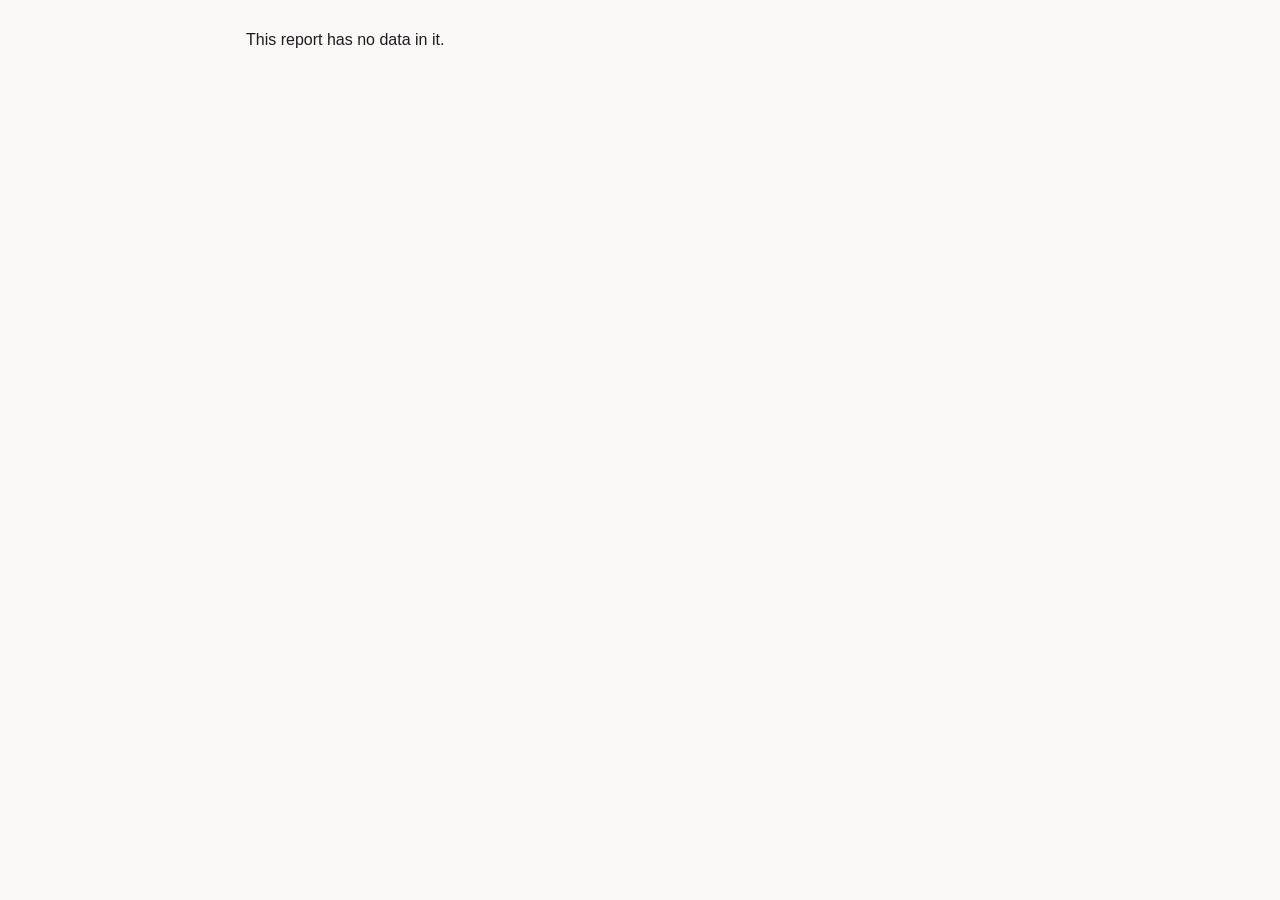
<file: skills/evidence-check/assets/report-template.html>
<!doctype html>
<html lang="en">
<head>
<meta charset="utf-8">
<meta name="viewport" content="width=device-width, initial-scale=1">
<title>Evidence check</title>
<style>
:root {
  --paper: #faf9f7; --card: #ffffff; --ink: #1c1b1f; --soft: #5b5966; --line: #e4e1ea;
  --accent: #57068c; --accent-soft: #f1e8f7;
  --for: #1d5fa8; --for-soft: #e6eff9; --against: #b3541e; --against-soft: #fbeee4;
  --note: #f4f2ee;
}
@media (prefers-color-scheme: dark) {
  :root {
    --paper: #151418; --card: #1e1d23; --ink: #eceaf1; --soft: #a7a4b3; --line: #33313b;
    --accent: #c9a2e8; --accent-soft: #2c2236;
    --for: #8db8ea; --for-soft: #1c2a3b; --against: #eaa77c; --against-soft: #3a261a;
    --note: #25232b;
  }
}
* { box-sizing: border-box; }
body { margin: 0; background: var(--paper); color: var(--ink);
  font: 16px/1.55 -apple-system, BlinkMacSystemFont, "Segoe UI", Roboto, Helvetica, Arial, sans-serif; }
main { max-width: 820px; margin: 0 auto; padding: 28px 16px 56px; }
.eyebrow { font-size: 12px; letter-spacing: .12em; text-transform: uppercase; color: var(--accent); font-weight: 700; }
h1 { font-size: 26px; line-height: 1.25; margin: 6px 0 10px; }
h2 { font-size: 19px; margin: 36px 0 12px; }
.meta { color: var(--soft); font-size: 14px; margin: 0 0 14px; }
.notice { background: var(--note); border-left: 4px solid var(--accent); padding: 12px 14px; border-radius: 6px; font-size: 15px; }
.toolbar { display: flex; gap: 8px; flex-wrap: wrap; margin: 18px 0 6px; }
button { font: inherit; font-size: 14px; padding: 7px 12px; border-radius: 8px; border: 1px solid var(--line);
  background: var(--card); color: var(--ink); cursor: pointer; }
button:hover { border-color: var(--accent); }
button:focus-visible, summary:focus-visible, a:focus-visible { outline: 2px solid var(--accent); outline-offset: 2px; }
details.card { background: var(--card); border: 1px solid var(--line); border-radius: 12px; margin: 14px 0; overflow: hidden; }
details.card > summary { list-style: none; cursor: pointer; padding: 16px 18px; }
details.card > summary::-webkit-details-marker { display: none; }
.card-top { display: flex; justify-content: space-between; gap: 12px; align-items: baseline; flex-wrap: wrap; }
.statement { font-size: 18px; font-weight: 650; margin: 4px 0 10px; }
.pill { display: inline-block; font-size: 13px; font-weight: 700; padding: 4px 10px; border-radius: 999px;
  background: var(--accent-soft); color: var(--accent); white-space: nowrap; }
.basis { color: var(--soft); font-size: 14px; margin: 8px 0 0; }
.bar { display: flex; height: 10px; border-radius: 999px; overflow: hidden; background: var(--line); }
.bar span { display: block; height: 100%; }
.bar .f { background: var(--for); } .bar .a { background: var(--against); }
.tally { display: flex; justify-content: space-between; font-size: 13px; margin-top: 5px; }
.tally .f { color: var(--for); font-weight: 650; } .tally .a { color: var(--against); font-weight: 650; }
.hint { color: var(--soft); font-size: 13px; margin-top: 8px; }
details.card[open] .hint { display: none; }
.body { padding: 2px 18px 18px; border-top: 1px solid var(--line); }
.explain { font-size: 15px; margin: 14px 0; }
.cols { display: grid; grid-template-columns: 1fr 1fr; gap: 14px; }
@media (max-width: 640px) { .cols { grid-template-columns: 1fr; } }
.col h3 { font-size: 14px; margin: 0 0 8px; }
.col.f h3 { color: var(--for); } .col.a h3 { color: var(--against); }
.item { border-radius: 10px; padding: 12px 12px 10px; margin-bottom: 10px; font-size: 15px; }
.col.f .item { background: var(--for-soft); } .col.a .item { background: var(--against-soft); }
.item.plain { background: var(--note); }
.quote { margin: 0 0 8px; }
.who { color: var(--soft); font-size: 13px; margin: 0 0 4px; }
.did { font-size: 13px; margin: 0 0 6px; }
.tag { display: inline-block; font-size: 11px; font-weight: 700; letter-spacing: .03em; text-transform: uppercase;
  border: 1px solid var(--line); border-radius: 6px; padding: 1px 6px; margin-right: 6px; color: var(--soft); background: var(--card); }
a { color: var(--accent); }
.open { font-size: 13px; }
.empty { color: var(--soft); font-size: 14px; font-style: italic; margin: 0 0 10px; }
.sub { margin-top: 16px; }
.sub h3 { font-size: 14px; margin: 0 0 8px; }
ul.clean { margin: 0; padding-left: 20px; } ul.clean li { margin-bottom: 6px; }
details.more { margin-top: 16px; border-top: 1px dashed var(--line); padding-top: 12px; }
details.more > summary { cursor: pointer; font-size: 14px; font-weight: 650; color: var(--soft); }
.reason { font-size: 13px; font-weight: 650; margin: 0 0 6px; }
.panel { background: var(--card); border: 1px solid var(--line); border-radius: 12px; padding: 16px 18px; }
.q { display: flex; gap: 10px; align-items: flex-start; padding: 9px 0; border-bottom: 1px solid var(--line); }
.q:last-child { border-bottom: 0; }
.q input { margin-top: 5px; width: 17px; height: 17px; accent-color: var(--accent); }
.q .tests { color: var(--soft); font-size: 13px; }
.q.done label { color: var(--soft); text-decoration: line-through; }
footer { color: var(--soft); font-size: 13px; margin-top: 40px; }
@media print {
  body { background: #fff; color: #000; } .toolbar, .hint, .noprint { display: none !important; }
  details.card, .panel { break-inside: avoid; border-color: #bbb; }
  a { color: #000; }
}
</style>
</head>
<body>
<main id="app"></main>
<script id="report-data" type="application/json">__REPORT_DATA__</script>
<script>
(function () {
  "use strict";
  var data;
  try { data = JSON.parse(document.getElementById("report-data").textContent); }
  catch (e) { document.getElementById("app").textContent = "This report has no data in it."; return; }

  var LABEL = {
    supported: ["The web backs this up", "Two or more people or sources, on at least two different pages, back this up, and nobody counted says the opposite."],
    contradicted: ["The web points the other way", "Two or more people or sources, on at least two different pages, say the opposite, and nobody counted backs it up."],
    mixed: ["People are split", "People or sources were counted on both sides."],
    thin: ["Too little to tell", ""],
    nothing: ["Nothing solid found", "Nothing passed the check. That does not mean it is false. It may mean people don't write about this online."]
  };
  var THIN = {
    one_voice: "Only one person or source was counted, with nobody on the other side.",
    one_page: "Everyone counted is on the same page, so this may be one small corner of the web.",
    opinions_only: "People gave opinions, but nobody described doing anything about it.",
    needs_number: "This is a claim about how many or how often, and no count turned up. People's stories show that it happens, not how often."
  };
  var REASON = {
    second_hand: "Someone describing other people, not their own experience.",
    stake: "The page shows the writer gains if you believe them.",
    not_original: "A number repeated from somewhere else, or with no word on who counted it.",
    vague_amount: "A rough amount with no count behind it.",
    indirect: "It doesn't say this directly. It only connects through a guess.",
    group_not_shown: "The page doesn't show the writer is one of the people you asked about.",
    old: "More than five years old.",
    could_not_open: "The page wouldn't open, so the quote couldn't be checked.",
    pasted: "Pasted in by you, and not checked.",
    not_on_page: "The quote wasn't on the page.",
    off_target: "It is about something else."
  };

  function el(tag, attrs, kids) {
    var node = document.createElement(tag);
    Object.keys(attrs || {}).forEach(function (k) {
      if (k === "text") node.textContent = attrs[k];
      else if (k === "class") node.className = attrs[k];
      else node.setAttribute(k, attrs[k]);
    });
    (kids || []).forEach(function (kid) { if (kid) node.appendChild(kid); });
    return node;
  }
  function link(url, label) {
    if (!/^https?:\/\//i.test(url || "")) return el("span", { text: label });
    return el("a", { href: url, target: "_blank", rel: "noopener noreferrer", text: label });
  }
  function plural(n, one, many) { return n + " " + (n === 1 ? one : many); }
  function list(lines) {
    return el("ul", { class: "clean" }, lines.map(function (t) { return el("li", { text: t }); }));
  }

  function itemCard(item, plain) {
    var kids = [el("p", { class: "quote", text: "“" + item.quote + "”" })];
    var who = [item.who, item.when, item.where].filter(Boolean).join(" · ");
    kids.push(el("p", { class: "who", text: who }));
    if (item.kind === "own words") {
      kids.push(el("p", { class: "did", text: item.did ? "What they did: " + item.did : "Opinion only. They don't describe doing anything about it." }));
    } else if (item.did) {
      kids.push(el("p", { class: "did", text: item.did }));
    }
    if (item.note) kids.push(el("p", { class: "did", text: "Note: " + item.note }));
    var foot = el("p", { class: "open" }, [
      item.found_in_check ? el("span", { class: "tag", text: "Found during the check" }) : null,
      link(item.link, "Open the page")
    ]);
    kids.push(foot);
    return el("div", { class: "item" + (plain ? " plain" : "") }, kids);
  }

  function sideColumn(a, side, title) {
    var all = (a.items || []).filter(function (i) { return i.side === side; });
    var counted = all.filter(function (i) { return i.result === "counts"; });
    var aside = all.length - counted.length;
    var unread = (a.unread && a.unread[side]) || 0;
    var kids = [el("h3", { text: title + " (" + counted.length + ")" })];
    if (!counted.length) {
      var msg = "Nothing found.";
      if (aside) msg = "Found " + aside + ", none passed the check. See “Not counted, and why” below.";
      else if (unread) msg = "Nothing in the pages that were read. " + plural(unread, "more page was", "more pages were") + " found and not read.";
      kids.push(el("p", { class: "empty", text: msg }));
    }
    counted.forEach(function (i) { kids.push(itemCard(i)); });
    return el("div", { class: "col " + (side === "for" ? "f" : "a") }, kids);
  }

  function assumptionCard(a, index) {
    var g = a._grade || { status: "nothing", why: "", "for": 0, against: 0, voices: 0, pages: 0 };
    var label = LABEL[g.status] || LABEL.nothing;
    var explain = g.status === "thin" ? (THIN[g.why] || "Too little was counted to say either way.") : label[1];
    var total = g["for"] + g.against;
    var bar = el("div", { class: "bar", role: "img", "aria-label": g["for"] + " counted for, " + g.against + " counted against" }, total ? [
      el("span", { class: "f", style: "width:" + (100 * g["for"] / total) + "%" }),
      el("span", { class: "a", style: "width:" + (100 * g.against / total) + "%" })
    ] : []);
    var basis = g.voices
      ? "Based on " + plural(g.voices, "person or source", "people or sources") + (g.voices > 1 && g.pages === 1 ? ", all on 1 page." : " on " + plural(g.pages, "page", "pages") + ".")
      : "Nothing was counted on either side.";
    var summary = el("summary", {}, [
      el("div", { class: "card-top" }, [
        el("span", { class: "eyebrow", text: "Assumption " + (index + 1) }),
        el("span", { class: "pill", text: label[0] })
      ]),
      el("p", { class: "statement", text: a.statement }),
      bar,
      el("div", { class: "tally" }, [
        el("span", { class: "f", text: g["for"] + " back it up" }),
        el("span", { class: "a", text: g.against + " point the other way" })
      ]),
      el("p", { class: "basis", text: basis }),
      el("p", { class: "hint noprint", text: "Click to see the quotes" })
    ]);

    var body = [el("p", { class: "explain", text: explain })];
    body.push(el("div", { class: "cols" }, [
      sideColumn(a, "for", "Backs it up"),
      sideColumn(a, "against", "Points the other way")
    ]));

    var context = (a.items || []).filter(function (i) { return i.side === "context" && i.result === "counts"; });
    if (context.length) {
      body.push(el("div", { class: "sub" }, [el("h3", { text: "Also worth knowing (counted for neither side)" })]
        .concat(context.map(function (i) { return itemCard(i, true); }))));
    }
    if (a.still_open) body.push(el("div", { class: "sub" }, [el("h3", { text: "Still open" }), el("p", { text: a.still_open, style: "margin:0" })]));
    if ((a.not_found || []).length) body.push(el("div", { class: "sub" }, [el("h3", { text: "What this search didn't find" }), list(a.not_found)]));

    var aside = (a.items || []).filter(function (i) { return i.result !== "counts"; });
    if (aside.length) {
      var rows = aside.map(function (i) {
        var card = itemCard(i, true);
        var side = i.side === "for" ? "Would have backed it up" : i.side === "against" ? "Would have pointed the other way" : "Background";
        card.insertBefore(el("p", { class: "reason", text: side + ". Not counted: " + (REASON[i.reason] || "It didn't pass the check.") }), card.firstChild);
        return card;
      });
      body.push(el("details", { class: "more" }, [el("summary", { text: "Not counted, and why (" + aside.length + ")" })].concat(rows)));
    }
    var card = el("details", { class: "card" }, [summary, el("div", { class: "body" }, body)]);
    if (index === 0) card.setAttribute("open", "");
    return card;
  }

  var app = document.getElementById("app");
  app.appendChild(el("div", { class: "eyebrow", text: "Evidence check" }));
  app.appendChild(el("h1", { text: data.idea }));
  app.appendChild(el("p", { class: "meta", text: data.date + " · Whose words were counted: " + data.who_counts }));
  app.appendChild(el("p", { class: "notice", text: "This page shows what a web search found about your assumptions. It does not say whether the idea is good. Only real customers can tell you that." }));

  var openAll = el("button", { type: "button", text: "Open everything" });
  var closeAll = el("button", { type: "button", text: "Close everything" });
  var print = el("button", { type: "button", text: "Print or save as PDF" });
  app.appendChild(el("div", { class: "toolbar" }, [openAll, closeAll, print]));
  function setAll(open) {
    Array.prototype.forEach.call(document.querySelectorAll("details"), function (d) { d.open = open; });
  }
  openAll.addEventListener("click", function () { setAll(true); });
  closeAll.addEventListener("click", function () { setAll(false); });
  print.addEventListener("click", function () { setAll(true); window.print(); });
  window.addEventListener("beforeprint", function () { setAll(true); });

  (data.assumptions || []).forEach(function (a, i) { app.appendChild(assumptionCard(a, i)); });

  var later = (data.interviews_only || []);
  if (later.length || (data.not_checked || []).length) {
    app.appendChild(el("h2", { text: "A web search can't answer these" }));
    var panel = el("div", { class: "panel" }, []);
    if (later.length) panel.appendChild(el("ul", { class: "clean" }, later.map(function (x) {
      return el("li", {}, [el("strong", { text: x.statement }), el("span", { text: " Why: " + x.reason })]);
    })));
    if ((data.not_checked || []).length) {
      panel.appendChild(el("p", { class: "who", style: "margin:12px 0 6px", text: "Could be looked up, but wasn't this time:" }));
      panel.appendChild(list(data.not_checked));
    }
    app.appendChild(panel);
  }

  app.appendChild(el("h2", { text: "Ask real people" }));
  var qPanel = el("div", { class: "panel" }, [el("p", { class: "who", style: "margin:0 0 6px", text: "Talk to: " + data.talk_to })]);
  (data.questions || []).forEach(function (q, i) {
    var id = "q" + i;
    var box = el("input", { type: "checkbox", id: id });
    var row = el("div", { class: "q" }, [box, el("label", { "for": id }, [
      el("span", { text: (i + 1) + ". " + q.text + " " }), el("span", { class: "tests", text: "(tests " + q.tests + ")" })
    ])]);
    box.addEventListener("change", function () { row.className = box.checked ? "q done" : "q"; });
    qPanel.appendChild(row);
  });
  var copy = el("button", { type: "button", class: "noprint", style: "margin-top:12px", text: "Copy the questions" });
  copy.addEventListener("click", function () {
    var text = (data.questions || []).map(function (q, i) { return (i + 1) + ". " + q.text; }).join("\n");
    function done(ok) { copy.textContent = ok ? "Copied" : "Select the questions and copy them by hand"; }
    if (navigator.clipboard && navigator.clipboard.writeText) navigator.clipboard.writeText(text).then(function () { done(true); }, function () { done(false); });
    else done(false);
  });
  qPanel.appendChild(copy);
  app.appendChild(qPanel);

  if ((data.products || []).length) {
    app.appendChild(el("h2", { text: "Already out there" }));
    app.appendChild(el("div", { class: "panel" }, [
      el("ul", { class: "clean" }, data.products.map(function (p) {
        return el("li", {}, [link(p.link, p.name), el("span", { text: ": " + p.fact })]);
      })),
      el("p", { class: "who", style: "margin:10px 0 0", text: "Only what came up during the search. Not a full list." })
    ]));
  }

  var counted = 0, context = 0, aside = 0, removed = 0;
  (data.assumptions || []).forEach(function (a) { (a.items || []).forEach(function (i) {
    if (i.result === "removed") removed++; else if (i.result === "set aside") aside++;
    else if (i.side === "context") context++; else counted++;
  }); });
  var c = data.checked || {};
  var how = el("details", { class: "card" }, [
    el("summary", {}, [el("span", { class: "statement", style: "margin:0;font-size:16px", text: "How this was checked" })]),
    el("div", { class: "body" }, [
      el("p", { class: "explain", text: plural(c.searches || 0, "search", "searches") + " and " + plural(c.pages_read || 0, "page read", "pages read") +
        ". Every quote on this page was looked up again on its own page by a separate check that never saw the searching. " +
        counted + " counted, " + context + " shown as background, " + aside + " not counted, " + removed + " removed." }),
      el("h3", { style: "font-size:14px;margin:0 0 8px", text: "What the labels mean" }),
      list([
        "Counted: a person describing their own experience, or an organisation stating its own facts, on a page that was opened and checked, speaking directly about the assumption.",
        LABEL.supported[0] + ": " + LABEL.supported[1],
        LABEL.contradicted[0] + ": " + LABEL.contradicted[1],
        LABEL.mixed[0] + ": " + LABEL.mixed[1],
        LABEL.thin[0] + ": only one side turned up, and it is one person, one page, or opinions only.",
        LABEL.nothing[0] + ": " + LABEL.nothing[1]
      ])
    ])
  ]);
  var unread = data.unread_pages || {};
  if (unread.count) {
    var p = el("p", { class: "explain", text: plural(unread.count, "relevant page was", "relevant pages were") + " found and not read. " });
    var stuck = unread.wouldnt_open || [];
    if (stuck.length) {
      p.appendChild(document.createTextNode("These wouldn't open, and you can try them yourself: "));
      stuck.forEach(function (s, i) { if (i) p.appendChild(document.createTextNode(", ")); p.appendChild(link(s.link, s.site || s.link)); });
      p.appendChild(document.createTextNode("."));
    }
    how.lastChild.appendChild(p);
  }
  app.appendChild(el("h2", { text: "The small print" }));
  app.appendChild(how);
  app.appendChild(el("footer", { text: "Made with the evidence-check skill. A web search is a starting point, not a verdict." }));
  document.title = "Evidence check: " + data.idea;
})();
</script>
</body>
</html>
</file>
